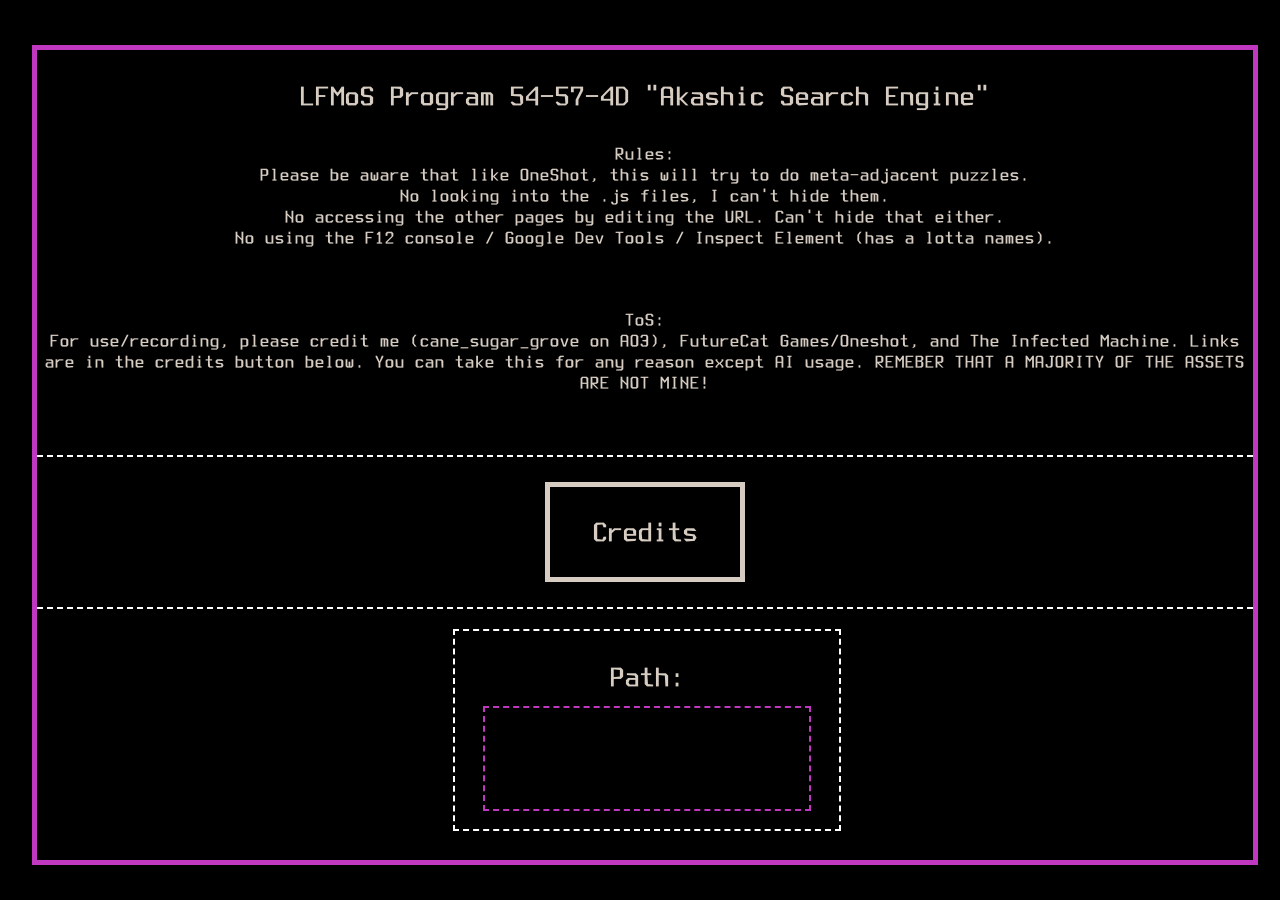
<file: index.html>
<!DOCTYPE html>

<html lang="en">
    <head>
        
        <link rel="stylesheet" href="/main.css">
        <script src="/main.js"></script>

        <meta name="description" content="test!">
        <title>Akashic Search Engine</title>

        <meta name="viewport" content="width=device-width"> <!-- what is this -->
        <meta charset="UTF-8">

    </head>
        
    <body>
        
        <div class="screenDiv">

            <h1>LFMoS Program 54-57-4D "Akashic Search Engine"</h1>


            <h1 class="h1Paragraph">
                Rules: <br>
                Please be aware that like OneShot, this will try to do meta-adjacent puzzles.<br>
                No looking into the .js files, I can't hide them. <br>
                No accessing the other pages by editing the URL.  Can't hide that either. <br>
                No using the F12 console / Google Dev Tools / Inspect Element (has a lotta names).
            </h1>

            <h1 class="h1Paragraph">
                ToS: <br>
                For use/recording, please credit me (cane_sugar_grove on AO3), FutureCat Games/Oneshot,
                 and The Infected Machine.  Links are in the credits button below.
                 You can take this for any reason except AI usage.
                 REMEBER THAT A MAJORITY OF THE ASSETS ARE NOT MINE!
            </h1>

            <div class="buttonListDiv">
                <button onclick="location.href='/credits/credits.html';">Credits</button>
            </div>

            <div class="formDiv">

                <h1>Path:</h1>
                
                <form class="formParent" onsubmit="submFlag();return false" autocomplete="off">

                    <input class="flagForm" type="text" id="flagform">

                </form>

            </div>

            <div class="screenOverlayDiv"></div>

        </div>

    </body>

</html>
</file>
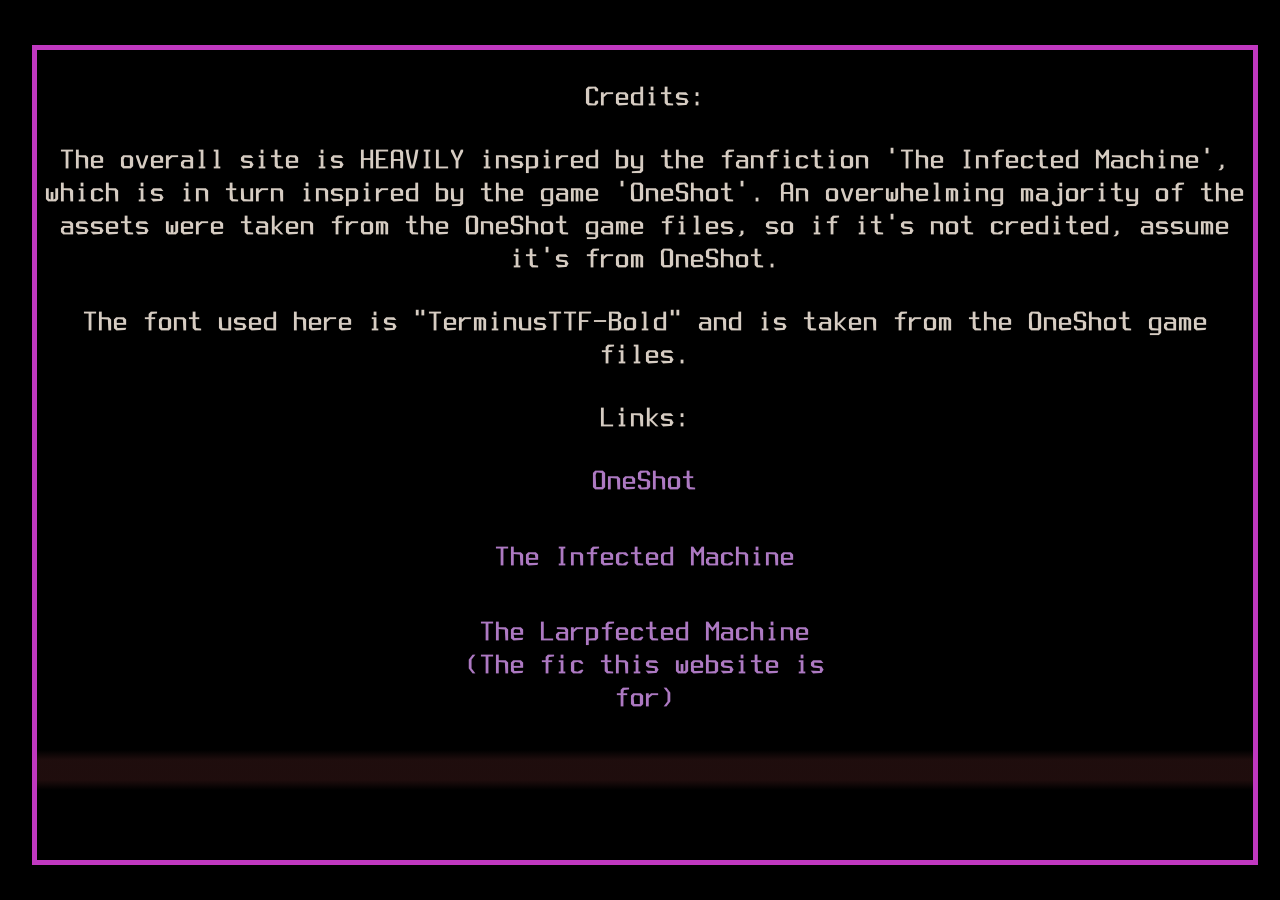
<file: credits/credits.html>
<!DOCTYPE html>

<html lang="en">
    <head>
        
        <link rel="stylesheet" href="/main.css">
        <script src="/main.js"></script>

        <meta name="description" content="test!">
        <title>Credits</title>

        <meta name="viewport" content="width=device-width"> <!-- what is this -->
        <meta charset="UTF-8">

    </head>
        
    <body>
        
        <div class="screenDiv credits">

            <h1>Credits:</h1>

            <h1>
                The overall site is HEAVILY inspired by the fanfiction 'The Infected Machine',
                which is in turn inspired by the game 'OneShot'.
                An overwhelming majority of the assets were taken from the OneShot game files,
                so if it's not credited, assume it's from OneShot.
            </h1>

            <h1>
                The font used here is "TerminusTTF-Bold" and is taken from the OneShot game files.
            </h1>

            <h1>Links:</h1>

            <h1 class="clickText" onclick="reDirect('store.steampowered.com/app/420530/OneShot/');">
                OneShot
            </h1>

            <h1 class="clickText" onclick="reDirect('archiveofourown.org/works/75701256/chapters/197989876');">
                The Infected Machine
            </h1>

            <h1 class="clickText" onclick="reDirect('archiveofourown.org/works/85537191/chapters/225980186')">
                The Larpfected Machine (The fic this website is for)
            </h1>

            <div class="screenOverlayDiv"></div>

        </div>

    </body>

</html>
</file>
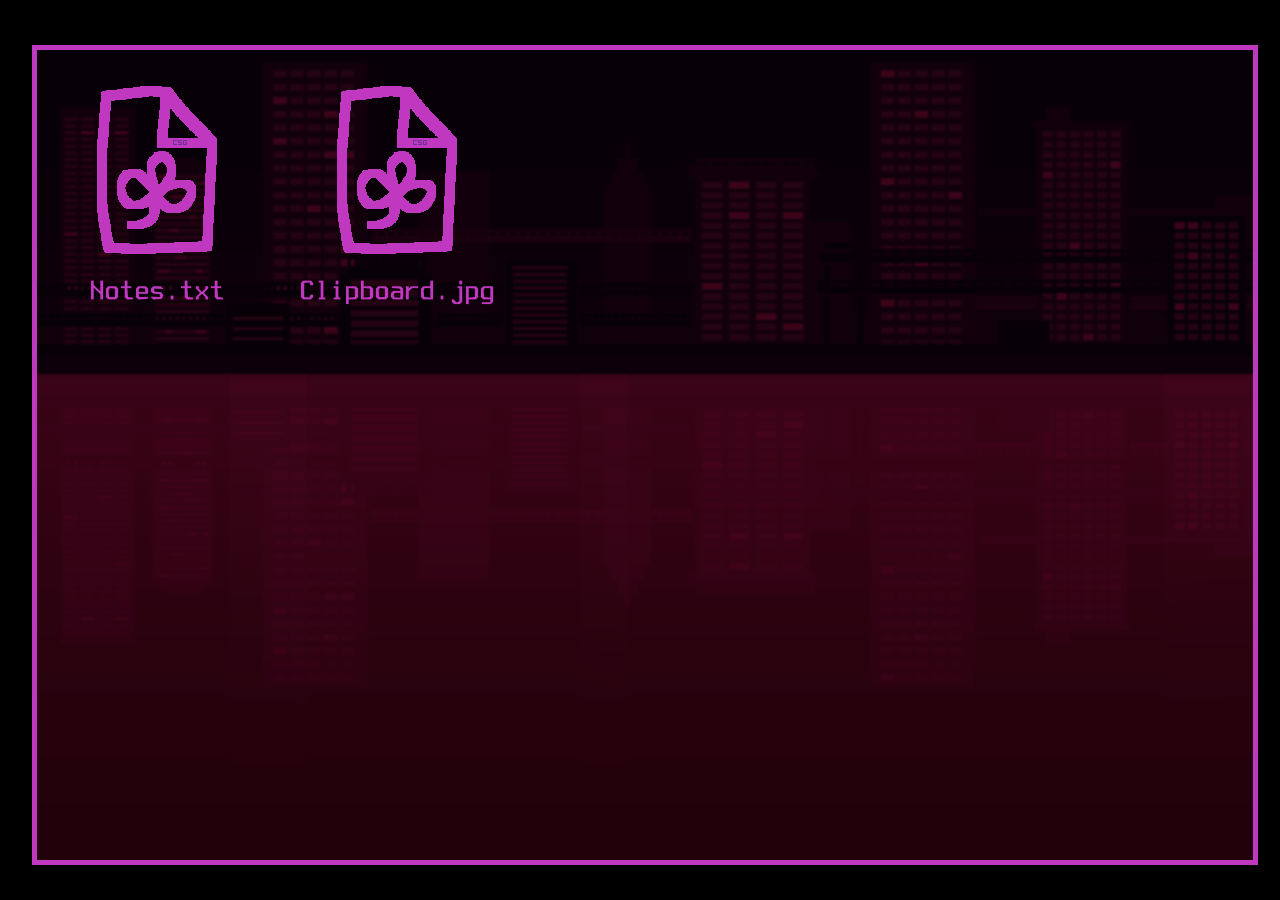
<file: flag01/main.html>
<!DOCTYPE html>

<html lang="en">
    <head>
        
        <link rel="stylesheet" href="/main.css">
        <script src="/main.js"></script>

        <meta name="description" content="test!">
        <title>AUTHOR_DESKTOP</title>

        <meta name="viewport" content="width=device-width"> <!-- what is this -->
        <meta charset="UTF-8">

    </head>
        
    <body>
        
        <div class="screenDiv flag01" id="mainscreen"> 

            <img class="bkOverlayImage one" src="/assets/images/skyline.png" alt="skyline (credits to OneShot and FutureCat Games)">

            <div class="fileDiv" onclick="displayPasswordPrompt('APOAPSIS','dispText|01auth_note');">
                <img class="fileImage" alt="file">
                <h1 class="filetext">Notes.txt</h1>
            </div>

            <div class="fileDiv" onclick="vsasf(1)">
                <img class="fileImage" alt="file">
                <h1 class="filetext image">Clipboard.jpg</h1>
            </div>

        </div>

    </body>

</html>

<!--
<div class="bkCoverDiv">
    <div class="passwordDiv">
        <h1>This file is password-protected,<br> please enter your password to continue:</h1>
        <form class="formParent flag01" onsubmit="submTest();return false">
            <input class="flagForm" type="text">
        </form>
    </div>
</div>

<div class="bkCoverDiv">
   <div class="textHolding textArea">
       <div class="textHolding tab">
           <h1 class="tabtext" onclick="removeTabs();">x</h1>
       </div>

       <h1 class="textHolding maintext"></h1>
   </div>
</div>

<div class="bkCoverDiv">
    <h1 class="tabtext image" onclick="removeTabs();">x</h1>
    <img src="/assets/images/file.png">
</div>
-->
</file>
<file: main.css>
@font-face {
  src: url(../assets/fonts/Terminus.ttf);
  font-family: oneshot;
}
@font-face {
  src: url(../assets/fonts/TerminusTTF-Bold.ttf);
  font-family: oneshotBold;
}
@font-face {
  src: url(../assets/fonts/DisposableDroidBB.ttf);
  font-family: twmFont;
}

@keyframes static-scroll
{
    from
    {
        bottom: -130px;
    }
    to
    {
        bottom: 0px;
    }
}

@keyframes link-anim
{
    from
    {
        top: 0px;

        color: rgb(173, 121, 194);
    }
    to
    {
        top: -15px;

        color: rgb(207, 184, 216);
    }
}
@keyframes link-anim-undo
{
    to
    {
        top: 0px;

        color: rgb(173, 121, 194);
    }
    from
    {
        top: -15px;

       color: rgb(207, 184, 216);
    }
}

::-webkit-scrollbar {
  width: 2px;
}

::-webkit-scrollbar-thumb {
  background: rgba(201, 155, 228, 0.493);
}

*
{
    --osTextColor: rgb(214, 204, 194);
    --thecoolPurple: rgb(192, 56, 192);

   /* user-select: none;*/
}

h1
{
    color: var(--osTextColor);

    font-family: oneshotBold;
    text-align: center;
    
    width: 100%;

    font-size: 30px;
    
    padding-top: 10px;
}

button
{
    position: relative;
    cursor: pointer;

    color: var(--osTextColor);
    font-family: oneshotBold;
    text-align: center;
    
    font-size: 30px;

    background-color: rgba(0, 0, 0, 0);
    border: 5px var(--osTextColor) solid;

    height: 100px;
    width:  200px;

    margin-left:  30px;
    margin-right: 30px;

    z-index: 1;
}

/*********************************************** credits ***********************************************/
.clickText
{
    position: relative;

    cursor: pointer;

    height: 50px;
    color: rgb(173, 121, 194);

    z-index: 99;

    margin-top: none;
    margin-bottom: -30px;
    height: 75px;

    width: 30%;
    left: 35%; /* (100 - width) / 2*/
}
.clickText:hover
{
    animation: link-anim .5s ease-out forwards
}
.clickText:not(hover)
{
    animation: link-anim-undo .5s ease-out forwards
}
/*********************************************** credits ***********************************************/


.h1Paragraph
{

    width: 100%;
    height: 14vh;

    margin-bottom: 30px;
    font-size: 1.5vw;
}

.screenDiv
{
    position: absolute;
    overflow: hidden;

    --screenDivWidth:  95vw;
    --screenDivHeight: 90vh;

    box-shadow: 0 0 0 99999px rgba(0, 0, 0);
    background-color: rgb(0, 0, 0);
    border: var(--thecoolPurple) 5px solid;

    width: var(--screenDivWidth);
    height: var(--screenDivHeight);

    left: 50%;
    top: 50%;

    margin-left: calc( var(--screenDivWidth) / -2 );
    margin-top:  calc( var(--screenDivHeight) / -2 );
}

.screenOverlayDiv
{
    --transparent:    rgba(255, 255, 255, 0);
    --bkcolor:        rgb(102, 44, 44, .3);

    animation: 3s infinite linear static-scroll;

    position: absolute;

    background-color: rgb(82, 82, 189, 0);
    
    background-image: repeating-linear-gradient(
        var(--transparent) 0px,
        var(--transparent) 90px,
        var(--bkcolor) 100px,
        var(--bkcolor) 120px,
        var(--transparent) 130px
    );

    width: 100%;
    height: 150%;
}

.buttonListDiv
{
    position: relative;

    display: flex;
    justify-content: center;
    align-items: center;

    width: 100%;
    height: 150px;

    margin-top: -10px;

    border-top:    2px white dashed;
    border-bottom: 2px white dashed;
}

.formDiv
{
    --divHeight: 22vh;
    --divWidth: 30vw;

    position: relative;

    border: 2px white dashed;

    display: flex;
    justify-content: center;

    height: var(--divHeight);
    width: var(--divWidth);

    margin-left: calc( var(--divWidth) / -2 );

    left: 50%;

    margin-top: 20px;

    z-index: 1;
}

.formParent
{
    position: absolute;

    top: 75px;
}

.flagForm
{
    font-family: oneshotBold;

    border: 2px dashed var(--thecoolPurple);
    outline: none;

    background-color: rgba(0, 0, 0, 0);
    color: var(--osTextColor);

    text-align: center;

    font-size: 5vw;

    width: 25vw;
    height: 11vh;
}

/************************************************** flag01 **************************************************/
@keyframes bkimg-scroll
{
    from
    {
        left: 0;
    }
    to
    {
        left: -1120px;
    }
}

@keyframes hover-file
{
    from
    {
        border: rgba(218, 168, 219, 0.603) 6px solid;

        width: 196px;
        height: 236px;
        /*background-color: rgba(190, 119, 192, 0.397);*/
    }
    to
    {
        border: rgba(103, 48, 105, 0.342) 3px solid;

        width: 200px;
        height: 240px;
        /* background-color: rgba(103, 48, 105, 0.342);*/
    }

}

.screenDiv.flag01
{
    display: flex;
}
.bkOverlayImage
{
    position: absolute;
    
    animation: 15s infinite alternate bkimg-scroll ease-in-out;
    
    opacity: .3;

    height: 100%;
}

.fileDiv
{
    cursor: pointer;

    position: relative;

    margin: 20px;

    width: 200px;
    height: 240px;
}

.fileDiv:hover
{
    animation: .5s hover-file forwards;
}


.filetext
{
    position: relative;

    color: var(--thecoolPurple);
    
    bottom: 20px;

    margin: 0;
}

.fileImage
{
    content: url(/assets/images/file.png);

    margin-bottom: 10px;
}

.bkCoverDiv
{
    position: absolute;

    display: flex;
    justify-content: center;
    align-items: center;

    background-color: rgba(0, 0, 0, 0.596);

    width: 100%;
    height: 100%;
    
}

.passwordDiv
{
    background-color: rgb(29, 12, 37);

    border: 5px var(--thecoolPurple) solid; 

    width: 700px;
    height: 40px;

    height: 300px;

    z-index: 5;
}

.passwordPrompth1
{
    position: absolute;
}

.formParent.flag01
{
    position: relative;
 
    display: flex;
    align-items: center;
    justify-content: center;
    
    width: 100%;
    
    top: 20px;
}

.textHolding
{
    position: relative;

    border: 5px var(--thecoolPurple) solid; 
    background-color: rgb(29, 12, 37);

    width: 80%;
}
.textHolding.tab
{
    border: none;

    border-bottom: 5px var(--thecoolPurple) solid; 

    width: 100%;
    height: 50px;
}
.textHolding.textArea
{
    height: 600px;   
}
.textHolding.maintext
{
    margin: auto;
    border: none;

    text-align: left;

    overflow-y: scroll;

    top: 20px;

    height: 80%;
    width:  95%;
}
.tabtext
{
    position: absolute;
    color: var(--thecoolPurple);

    text-align: right;
    padding-top: none;

    cursor: pointer;

    font-size: 65px;

    top: -69px;
    right: 20px;
}
.tabtext.image
{
    font-size: 100px;
}
</file>
